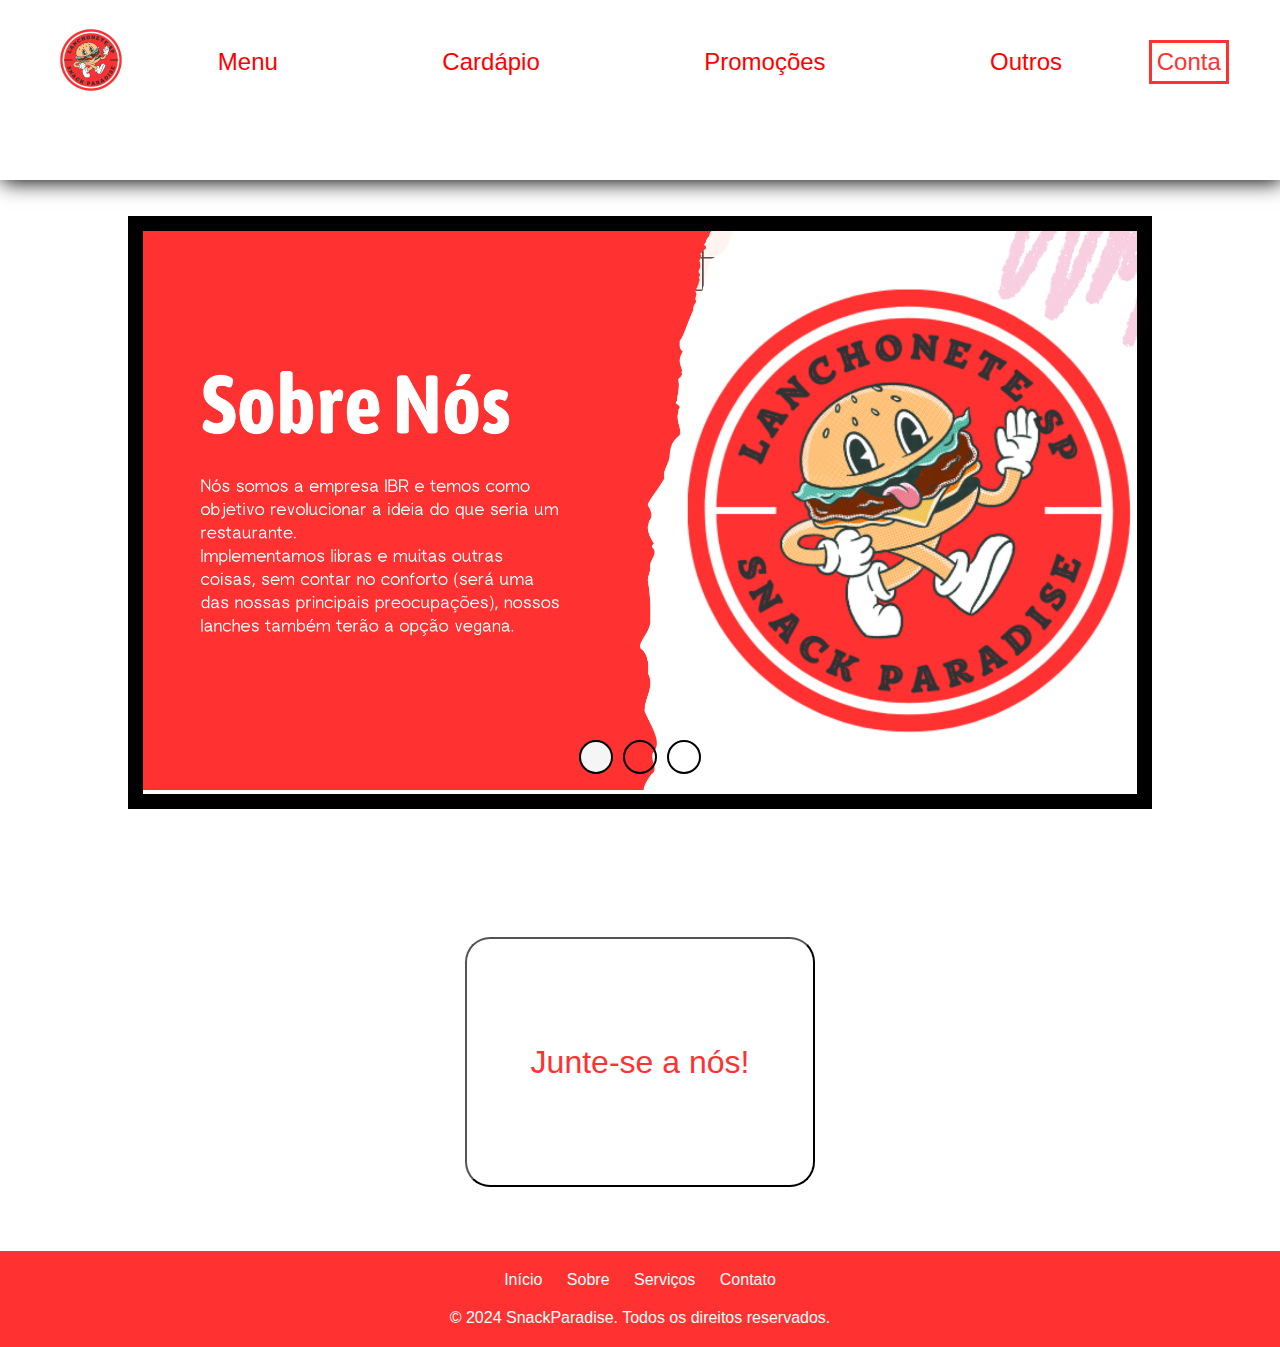
<file: Landing Page/index.html>
<!DOCTYPE html>
<html lang="pt-br">
<head>
    <meta charset="UTF-8">
    <meta name="viewport" content="width=device-width, initial-scale=1.0">
    <title>Snack Paradise</title>
    <link rel="stylesheet" href="style.css">
    <link rel="shortcut icon" href="../img's/Logo.png" type="image/x-icon">
</head>
<body>
    <header id="header">

        <div class="container">

            <div class="flex">

                <a href="../Quem somos/index.html">
                    <img src="../img's/Logo.png" class="logo">
                </a>

                <nav>
                    <ul>
                        <li class="list-menu1">
                            <a href="index.html">Menu</a>
                        </li>
                        <li class="list-menu1">
                            <a href="../Cardápio/index.html">Cardápio</a>
                        </li>
                        <li class="list-menu1">
                            <a href="#">Promoções</a>
                        </li>
                        <li class="list-menu1">
                            <a href="../Auxílio Preferencial/auxilio.html">Outros</a>
                        </li>
                    </ul>
                </nav>

                <div class="btn-conta">

                    <a href="../Tela de login/index.html"><button class="conta">Conta</button></a>

                </div><!--btn-conta-->

            </div><!--Flex-->

        </div><!--container-->

    </header><!--header-->

<main class="main">
    <br><br>
    <section class="slider">
        <div class="slider-content">

            <input type="radio" name="btn-radio" id="imagem1" checked>
            <input type="radio" name="btn-radio" id="imagem2">
            <input type="radio" name="btn-radio" id="imagem3">

            <div class="slide-box primeiro">
                <a href="../Quem somos/index.html"><img class="img-desktop" src="../img's/Slider-Menu/1.png" alt="slide 1"></a>
            </div>

            <div class="slide-box ">
                <a href="#"><img class="img-desktop" src="../img's/Slider-Menu/2.png" alt="slide 3"></a>
            </div>

            <div class="slide-box ">
                <a href="../Cardápio/index.html"><img class="img-desktop" src="../img's/Slider-Menu/3.png"   alt="slide 3"></a>
            </div>


            <div class="nav-auto">
                <div class="auto-btn1"></div>
                <div class="auto-btn2"></div>
                <div class="auto-btn3"></div>
            </div>

        </div>
    </section>
<div class="btn-entrada">
    <a href="../Tela de login/index.html"><button class="botao">Junte-se a nós!</button></a>
</main> <!--main-->



    <footer>
        <div class="footer-container">
            <div class="footer-links">
                <a href="index.html">Início</a>
                <a href="../Quem somos/index.html">Sobre</a>
                <a href="../Auxílio Preferencial/auxilio.html">Serviços</a>
                <a href="https://www.instagram.com/_snackparadise_/profilecard/?igsh=OHh2eWpsOXBuOWRp">Contato</a>
            </div>
            <div class="footer-bottom">
                <p>&copy; 2024 SnackParadise. Todos os direitos reservados.</p>
            </div>
        </div>
    </footer>

    <div vw class="enabled">
    <div vw-access-button class="active"></div>
    <div vw-plugin-wrapper>
      <div class="vw-plugin-top-wrapper"></div>
    </div>
  </div>
  <script src="https://vlibras.gov.br/app/vlibras-plugin.js"></script>
  <script>
    new window.VLibras.Widget('https://vlibras.gov.br/app');
  </script>

<script src="menu.js"></script>
</body>
</html>
</file>
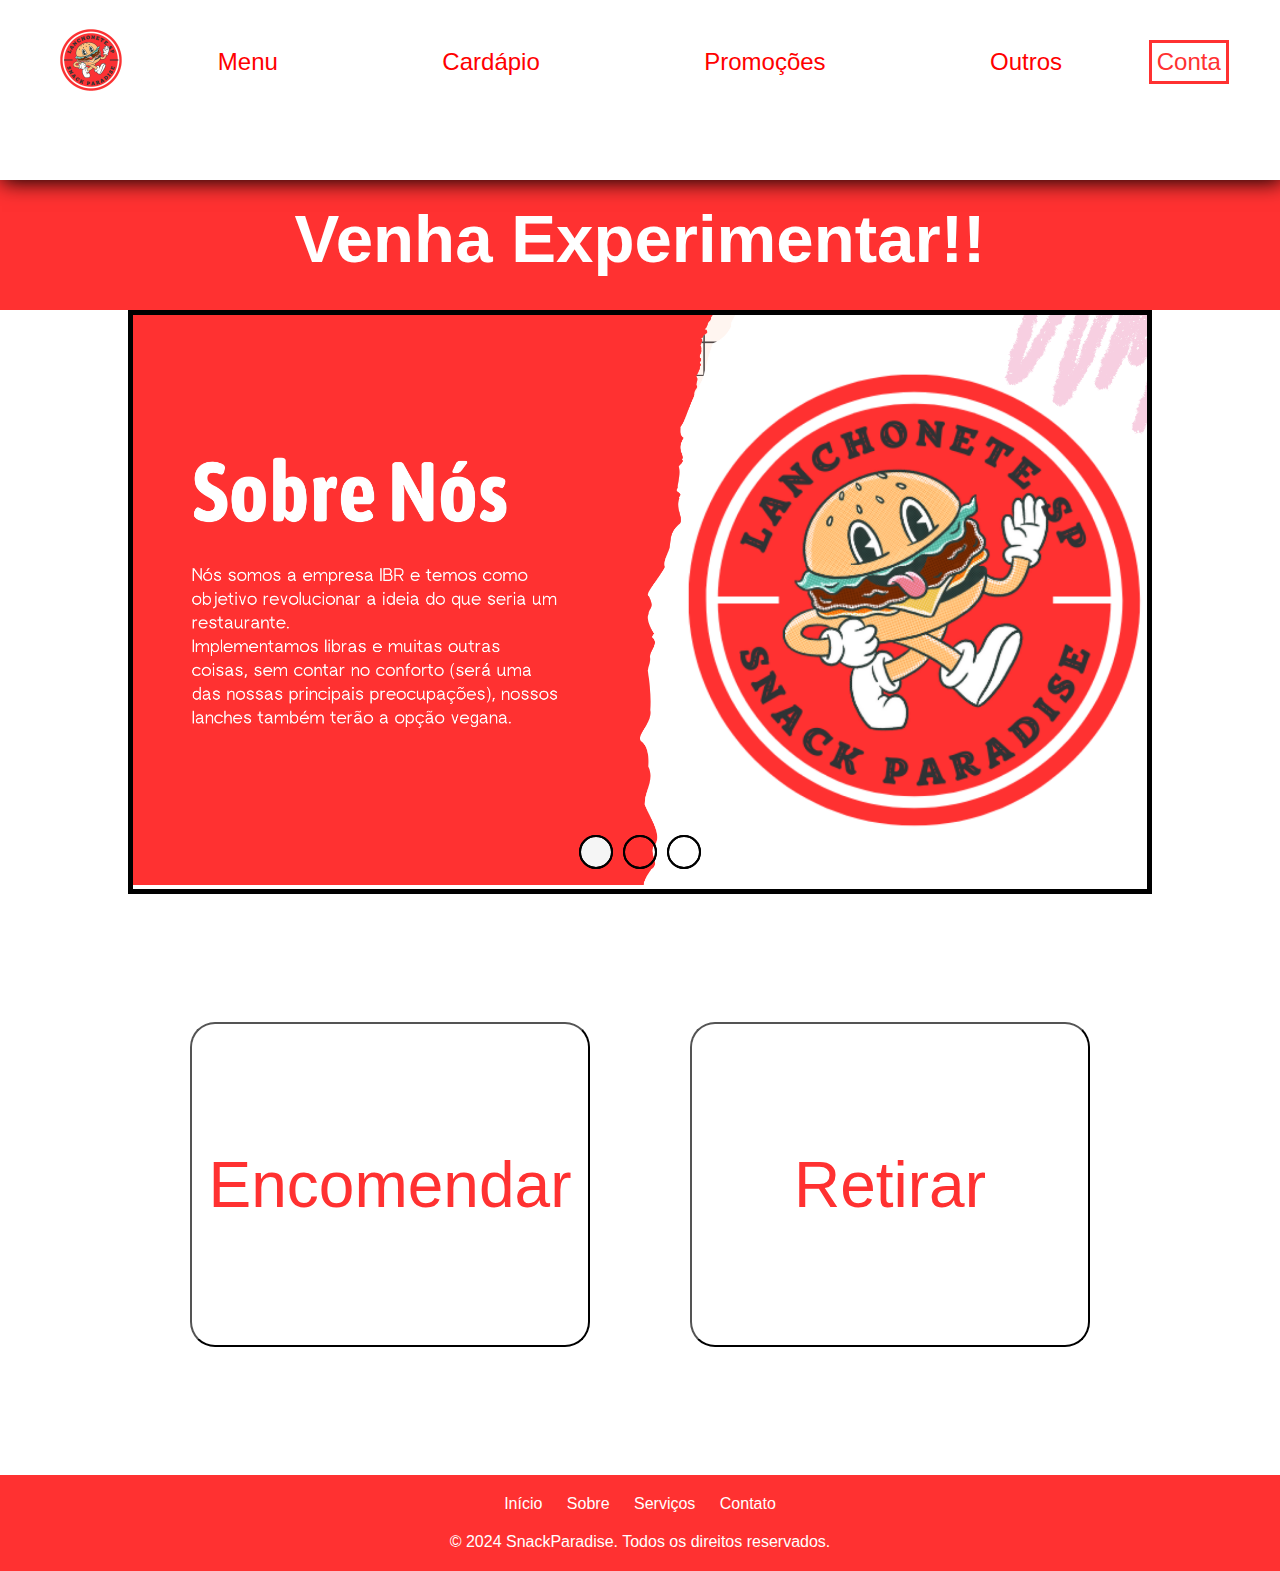
<file: Menu/index.html>
<!DOCTYPE html>
<html lang="pt-br">
<head>
    <meta charset="UTF-8">
    <meta name="viewport" content="width=device-width, initial-scale=1.0">
    <title>Snack Paradise</title>
    <link rel="stylesheet" href="style.css">
    <link rel="shortcut icon" href="../img's/Logo.png" type="image/x-icon">
</head>
<body>
    <header id="header">

        <div class="container">

            <div class="flex">

                <a href="../Quem somos/index.html">
                    <img src="../img's/Logo.png" class="logo">
                </a>

                <nav>
                    <ul>
                        <li class="list-menu1">
                            <a href="index.html">Menu</a>
                        </li>
                        <li class="list-menu1">
                            <a href="../Cardápio/index.html">Cardápio</a>
                        </li>
                        <li class="list-menu1">
                            <a href="#">Promoções</a>
                        </li>
                        <li class="list-menu1">
                            <a href="../Auxílio Preferencial/auxilio.html">Outros</a>
                        </li>
                    </ul>
                </nav>

                <div class="btn-conta">

                    <a href="../Tela de login/index.html"><button class="conta">Conta</button></a>

                </div><!--btn-conta-->

            </div><!--Flex-->

        </div><!--container-->

    </header><!--header-->

    <main class="main">
        <div class="main-part">
        <div class="fundo-txt">    
            <div class="texto-slider">
                <h1>Venha Experimentar!!</h1>
            </div>
        </div>
            <section class="slider">
            <div class="slider-content">
    
                <input type="radio" name="btn-radio" id="imagem1" checked>
                <input type="radio" name="btn-radio" id="imagem2">
                <input type="radio" name="btn-radio" id="imagem3">
    
                <div class="slide-box primeiro">
                    <a href="../Quem somos/index.html"><img class="img-desktop" src="../img's/Slider-Menu/1.png" alt="slide 1"></a>
                </div>
    
                <div class="slide-box ">
                    <a href="#"><img class="img-desktop" src="../img's/Slider-Menu/2.png" alt="slide 3"></a>
                </div>
    
                <div class="slide-box ">
                    <a href="../Cardápio/index.html"><img class="img-desktop" src="../img's/Slider-Menu/3.png"   alt="slide 3"></a>
                </div>
    
    
                <div class="nav-auto">
                    <div class="auto-btn1"></div>
                    <div class="auto-btn2"></div>
                    <div class="auto-btn3"></div>
                </div>
    
                <div class="nav-manual">
                    <label for="imagem1" class="manual-btn"></label>
                    <label for="imagem2" class="manual-btn"></label>
                    <label for="imagem3" class="manual-btn"></label>
                </div>
    
            </div>
        </section>
        </div>

    <div class="btn-opcoes">

            <a href="../Cardápio/index.html" target="_self"><button class="botão1">Encomendar</button></a>
            <a href="../Cardápio/index.html" target="_self"><button class="botão2">Retirar</button></a>

    </div><!--btn-opcoes-->
    
    </main><!--main-->

    <footer>
        <div class="footer-container">
            <div class="footer-links">
                <a href="index.html">Início</a>
                <a href="../Quem somos/index.html">Sobre</a>
                <a href="../Auxílio Preferencial/auxilio.html">Serviços</a>
                <a href="https://www.instagram.com/_snackparadise_/profilecard/?igsh=OHh2eWpsOXBuOWRp">Contato</a>
            </div>
            <div class="footer-bottom">
                <p>&copy; 2024 SnackParadise. Todos os direitos reservados.</p>
            </div>
        </div>
    </footer>
    <div vw class="enabled">
    <div vw-access-button class="active"></div>
    <div vw-plugin-wrapper>
      <div class="vw-plugin-top-wrapper"></div>
    </div>
  </div>
  <script src="https://vlibras.gov.br/app/vlibras-plugin.js"></script>
  <script>
    new window.VLibras.Widget('https://vlibras.gov.br/app');
  </script>
    <script src="menu.js"></script>
</body>
</html>
</file>
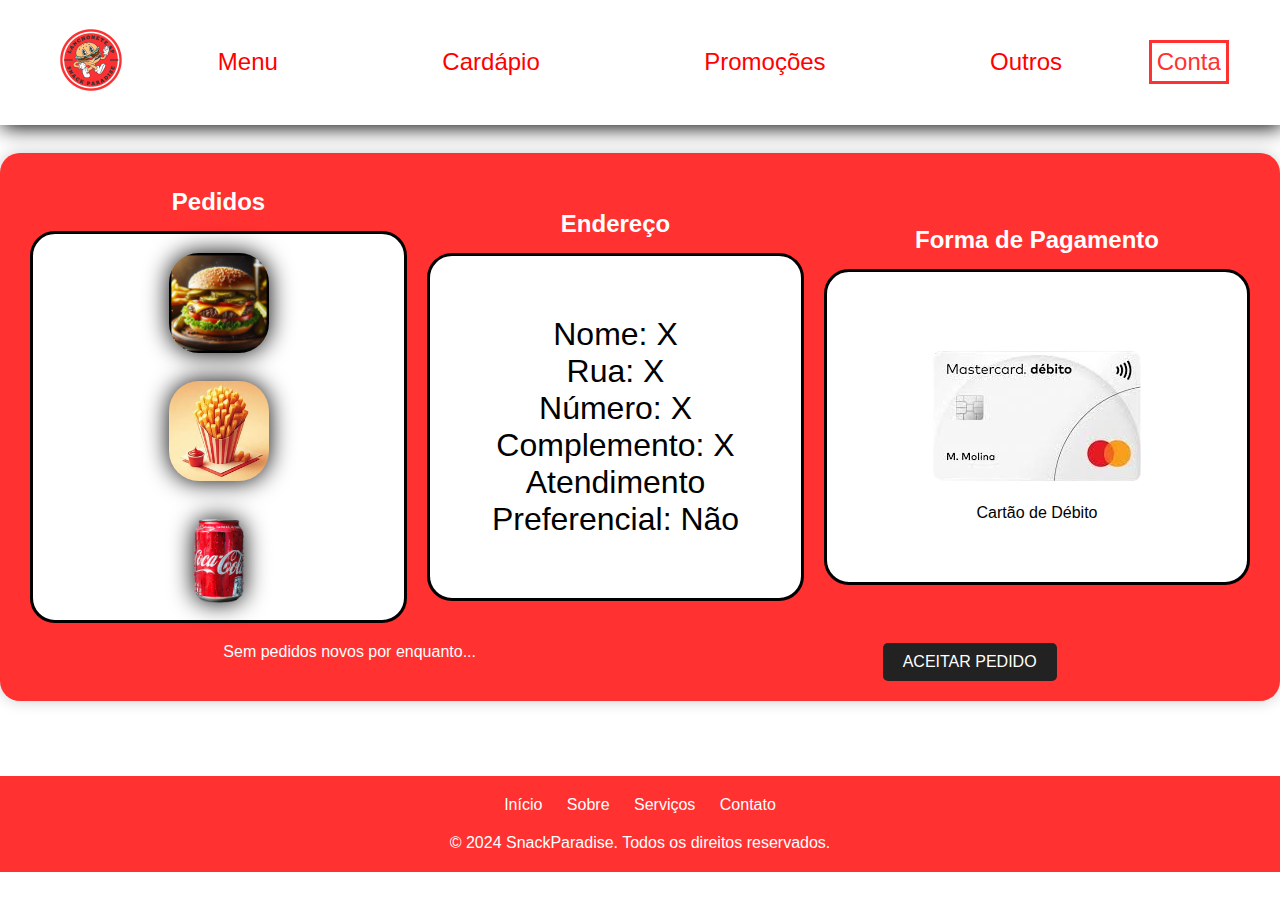
<file: motoboyvision/index.html>
<!DOCTYPE html>
<html lang="pt-br">
<head>
    <meta charset="UTF-8">
    <meta name="viewport" content="width=device-width, initial-scale=1.0">
    <link rel="stylesheet" href="style.css">
    <link rel="shortcut icon" href="../img's/Logo.png" type="image/x-icon">
    <title>Area-Restrita</title>
</head>
<body>
    <header id="header">

        <div class="container">

            <div class="flex">

                <a href="../Quem somos/index.html">
                    <img src="../img's/Logo.png" class="logo">
                </a>

                <nav>
                    <ul>
                        <li class="list-menu1">
                            <a href="../Menu/index.html">Menu</a>
                        </li>
                        <li class="list-menu1">
                            <a href="../Cardápio/index.html">Cardápio</a>
                        </li>
                        <li class="list-menu1">
                            <a href="#">Promoções</a>
                        </li>
                        <li class="list-menu1">
                            <a href="../Auxílio Preferencial/auxilio.html">Outros</a>
                        </li>
                    </ul>
                </nav>

                <div class="btn-conta">

                    <a href="../Tela de login/index.html"><button class="conta">Conta</button></a>

                </div><!--btn-conta-->

            </div><!--Flex-->

        </div><!--container-->

    </header><!--header-->
    <main>
        <div class="tabela">
            <div class="tabela-container1">
                <div class="coluna1">
                    <h2>Pedidos</h2>
                    <div class="pedido tabela-card1">
                        <img src="../img's/Encomendar e Retirar (Tradicional)/Hamburguer 1 1.png" class="img1" alt="Hamburguer">
                        <img src="../img's/Acompanhamentos/Batata G.jpeg" class="img1" alt="Batata">
                        <img src="../img's/Bebidas/file (12).png" class="img1" alt="Batata">
                    </div>
                </div>
                <div class="coluna2">
                    <h2>Endereço</h2>
                    <div class="tabela-card2">
                        <p>Nome: X<br>
                        Rua: X<br>
                        Número: X<br>
                        Complemento: X<br>
                        Atendimento Preferencial: Não</p>
                    </div>
                </div>
                <div class="coluna3">
                    <h2>Forma de Pagamento</h2>
                    <div class="tabela-card3">
                    <img src="cartão-removebg-preview.png"><br>
                    <p>Cartão de Débito</p>
                </div>
                </div>
            </div>
            <div class="tabela-container2">
                <p>Sem pedidos novos por enquanto...</p>
                <button class="btn">ACEITAR PEDIDO</button>
            </div>
        </div>
    </main> <!--main cabouses-->
    <br>
    <footer>
        <div class="footer-container">
            <div class="footer-links">
                <a href="../../Menu/index.html">Início</a>
                <a href="../Quem somos/index.html">Sobre</a>
                <a href="../Auxílio Preferencial/auxilio.html">Serviços</a>
                <a href="https://www.instagram.com/_snackparadise_/profilecard/?igsh=OHh2eWpsOXBuOWRp">Contato</a>
            </div>
            <div class="footer-bottom">
                <p>&copy; 2024 SnackParadise. Todos os direitos reservados.</p>
            </div>
        </div>
    </footer>
 <div vw class="enabled">
    <div vw-access-button class="active"></div>
    <div vw-plugin-wrapper>
      <div class="vw-plugin-top-wrapper"></div>
    </div>
  </div>
  <script src="https://vlibras.gov.br/app/vlibras-plugin.js"></script>
  <script>
    new window.VLibras.Widget('https://vlibras.gov.br/app');
  </script>   
<script src="menu.js"></script>
</body>
</html>
</file>
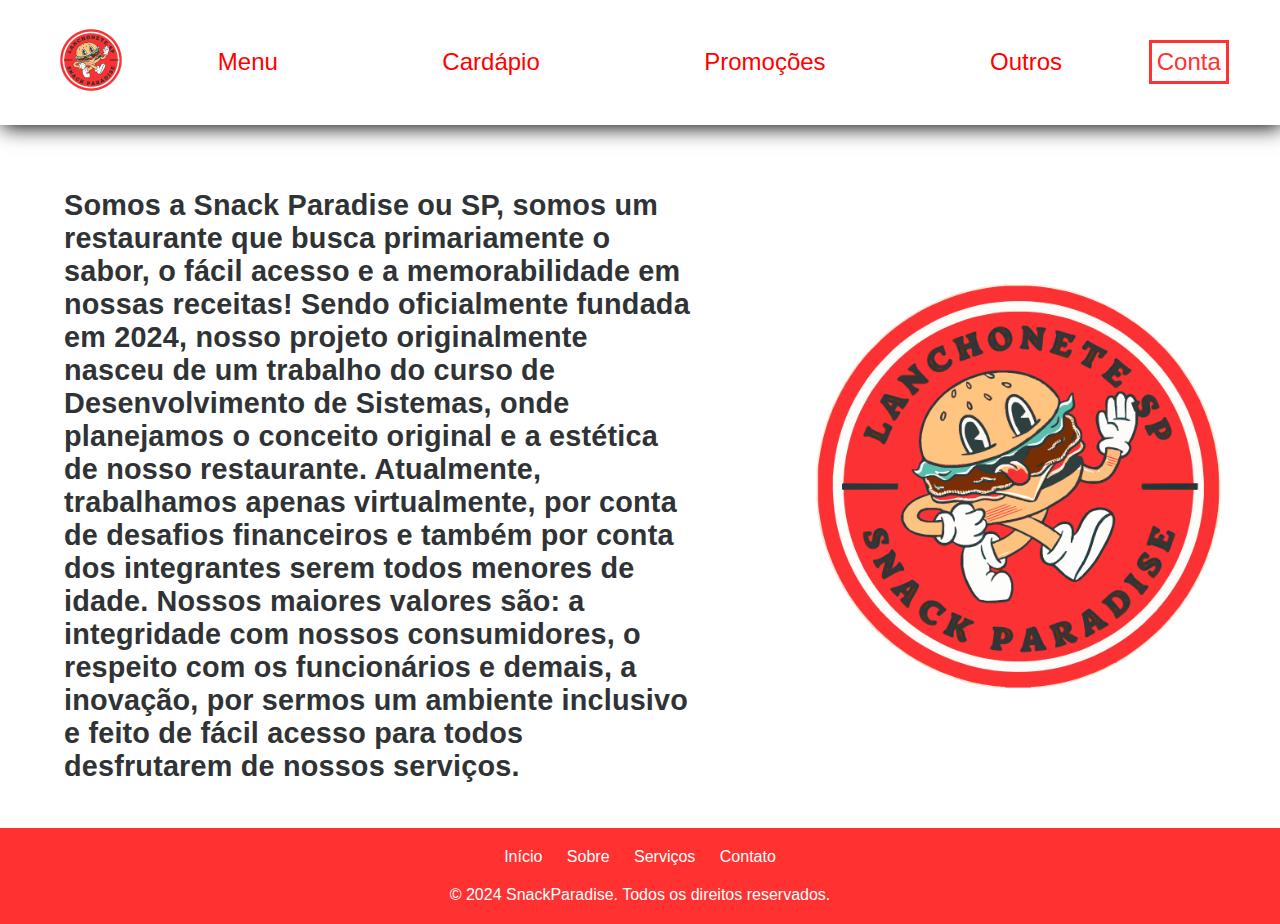
<file: Quem somos/index.html>
<!DOCTYPE html>
<html lang="pt-br">
<head>
    <meta charset="UTF-8">
    <meta name="viewport" content="width=device-width, initial-scale=1">
    <link rel="stylesheet" href="style.css">
    <link rel="shortcut icon" href="../img's/Logo.png" type="image/x-icon">
    <title>Sobre nós</title>
</head>
<body>
    <header id="header">

        <div class="container">

            <div class="flex">

                <a href="index.html">
                    <img src="../img's/Logo.png" class="logo">
                </a>

                <nav>
                    <ul>
                        <li class="list-menu1">
                            <a href="../Menu/index.html">Menu</a>
                        </li>
                        <li class="list-menu1">
                            <a href="../Cardápio/index.html">Cardápio</a>
                        </li>
                        <li class="list-menu1">
                            <a href="#">Promoções</a>
                        </li>
                        <li class="list-menu1">
                            <a href="../Auxílio Preferencial/auxilio.html">Outros</a>
                        </li>
                    </ul>
                </nav>

                <div class="btn-conta">

                    <a href="../Tela de login/index.html"><button class="conta">Conta</button></a>

                </div><!--btn-conta-->

            </div><!--Flex-->

        </div><!--container-->

    </header><!--header-->
    <main>
    <P class="text">Somos a Snack Paradise ou SP, somos um restaurante que busca primariamente o sabor, o fácil acesso e a memorabilidade
        em nossas receitas! Sendo oficialmente fundada em 2024, nosso projeto originalmente nasceu de um trabalho do curso de Desenvolvimento
        de Sistemas, onde planejamos o conceito original e a estética de nosso restaurante.
        Atualmente, trabalhamos apenas virtualmente, por conta de desafios financeiros e também por conta dos integrantes serem todos menores de idade.
        Nossos maiores valores são: a integridade com nossos consumidores, o respeito com os funcionários e demais, a inovação, por sermos um ambiente inclusivo e feito de fácil acesso para todos desfrutarem de nossos serviços.</P>
    <img class="logo2" alt="SnackParadiseLogo" src="../img's/Logo.png" />         
    </main>
    <footer>
        <div class="footer-container">
            <div class="footer-links">
                <a href="../Menu/index.html">Início</a>
                <a href="index.html">Sobre</a>
                <a href="../Auxílio Preferencial/auxilio.html">Serviços</a>
                <a href="https://www.instagram.com/_snackparadise_/profilecard/?igsh=OHh2eWpsOXBuOWRp">Contato</a>
            </div>
            <div class="footer-bottom">
                <p>&copy; 2024 SnackParadise. Todos os direitos reservados.</p>
            </div>
        </div>
    </footer>


    <div vw class="enabled">
    <div vw-access-button class="active"></div>
    <div vw-plugin-wrapper>
      <div class="vw-plugin-top-wrapper"></div>
    </div>
  </div>
  <script src="https://vlibras.gov.br/app/vlibras-plugin.js"></script>
  <script>
    new window.VLibras.Widget('https://vlibras.gov.br/app');
  </script>
    <script src="menu.js"></script> 
</body>
</html>
</file>
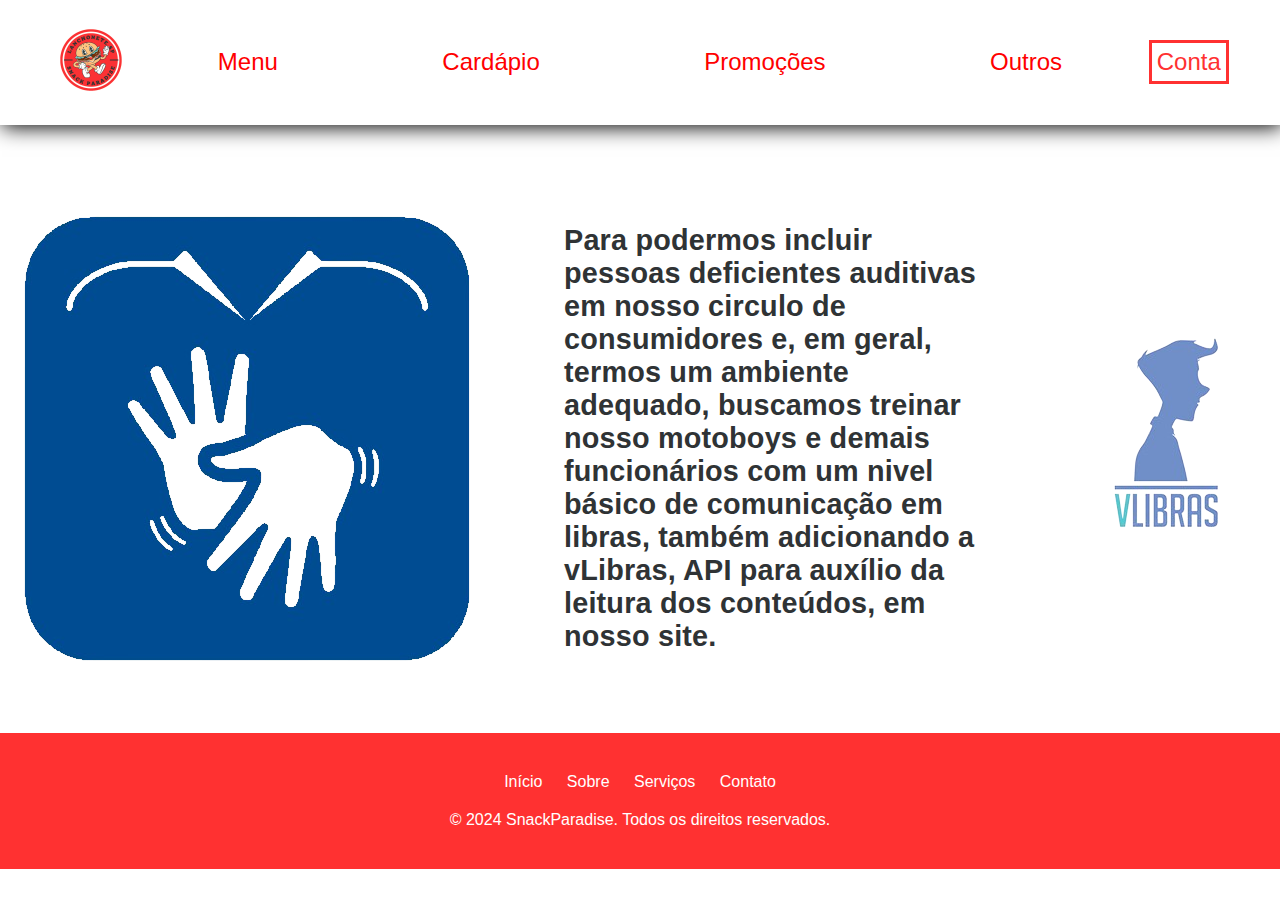
<file: Auxílio Preferencial/auxilio.html>
<!DOCTYPE html>
<html lang="pt-br">
<head>
    <meta charset="UTF-8">
    <meta name="viewport" content="width=device-width, initial-scale=1">
    <link rel="stylesheet" href="style.css">
    <link rel="shortcut icon" href="../img's/Logo.png" type="image/x-icon">
    <title>Auxílio Preferencial</title>
</head>
<body>
    <header id="header">

        <div class="container">

            <div class="flex">

                <a href="../Quem somos/index.html">
                    <img src="../img's/Logo.png" class="logo">
                </a>

                <nav>
                    <ul>
                        <li class="list-menu1">
                            <a href="../Menu/index.html">Menu</a>
                        </li>
                        <li class="list-menu1">
                            <a href="../Cardápio/index.html">Cardápio</a>
                        </li>
                        <li class="list-menu1">
                            <a href="#">Promoções</a>
                        </li>
                        <li class="list-menu1">
                            <a href="auxilio.html">Outros</a>
                        </li>
                    </ul>
                </nav>

                <div class="btn-conta">

                    <a href="../Tela de login/index.html"><button class="conta">Conta</button></a>

                </div><!--btn-conta-->

            </div><!--Flex-->

        </div><!--container-->

    </header><!--header-->
    <main>
    <img className="lib-removebg-preview" alt="Lib removebg preview" src="lib-removebg-preview-1.png" />
    <P class="text">Para podermos incluir pessoas deficientes auditivas em nosso circulo de consumidores e, em geral, termos um ambiente adequado, buscamos treinar nosso motoboys e demais funcionários com um nivel básico de comunicação em libras, também adicionando a vLibras, API para auxílio da leitura dos conteúdos, em nosso site.</P>
    <img className="vlibras-removebg" alt="Vlibras removebg" src="vlibras-removebg-preview-1.png" />         
    </main>
    <footer>
        <div class="footer-container">
            <div class="footer-links">
                <a href="../Menu/index.html">Início</a>
                <a href="../Quem somos/index.html">Sobre</a>
                <a href="auxilio.html">Serviços</a>
                <a href="https://www.instagram.com/_snackparadise_/profilecard/?igsh=OHh2eWpsOXBuOWRp">Contato</a>
            </div>
            <div class="footer-bottom">
                <p>&copy; 2024 SnackParadise. Todos os direitos reservados.</p>
            </div>
        </div>
    </footer>

    <div vw class="enabled">
    <div vw-access-button class="active"></div>
    <div vw-plugin-wrapper>
      <div class="vw-plugin-top-wrapper"></div>
    </div>
  </div>
  <script src="https://vlibras.gov.br/app/vlibras-plugin.js"></script>
  <script>
    new window.VLibras.Widget('https://vlibras.gov.br/app');
  </script>
    
    <script src="menu.js"></script>

   
</body>
</html>
</file>
<file: Landing Page/style.css>
@import url('https://fonts.cdnfonts.com/css/biko');

*{
    margin: 0;
    padding: 0;
    box-sizing: border-box;
    font-family: "Biko", sans-serif;
}

a{
    text-decoration: none;
}

body{
    background-color: #fff;
    transition: 0.5s ease-in-out;
    overflow-x: hidden;
    opacity: 0;
}

body.loaded {
    opacity: 2;
}

.logo{
    width: 80px;
    height: 80px
}

.container{
    max-width: 1280px;
    max-height: 720px;
    margin: auto;
}

.flex{
    display: flex;
    align-items: center;
    justify-content: space-between;
}

header{
    width: 100%;
    padding: 20px 4%;
    position: relative;
    z-index: 1;
    height: 20vh;
    top: 0;
    left: 0;
    box-shadow: 2px 2px 20px #000;
    transition: 500ms;
}

header.scroll{
    background-color: #FF3131;
    position: fixed;
}

header.scroll a{
    color: #fff;
}

header i{
    font-size: 30px;
    color: #fff;
}

header ul{
    list-style-type: none;
}

header ul li{
    display: inline-block;
    margin: 0 80px;
}

header ul li a{
    color: red;
    text-decoration: none;
    font-size: 1.5rem;
}

.list-menu1{
    transition: 500ms;
}

.list-menu1:hover{
    transform: scale(1.3);
    color: #FF3131;
}

.btn-conta button{
    background: none;
    border: none;
    cursor: pointer;
    color: #FF3131;
    border: solid #FF3131;
    padding: 5px;
    transition: 500ms;
    font-size: 1.5rem;
}   

.btn-conta button:hover{
    background-color: #FF3131;
    color: #fff;
    border: solid #fff;
    transform: scale(1.3);
}

.conta.scroll{
    color: #fff;
    border: solid #fff;
}   

.main-part{
    display: flex;
    flex-direction: column;
    align-items: center;
    justify-content: center;
}

.fundo-txt{
    background-color: #FF3131;
    width: 100%;
    height: 130px;
}

.texto-slider{
    text-align: center;
    font-size: 2.1rem;
    margin-top: 20px;
    color: #FFF;
}

section.slider {
    width: 80%;
    height: 80%;
    padding: 0;
    overflow: hidden;
    position: relative;
    background: #fff;
    margin-top: 10%;
    border: solid #000 15px;
    margin: auto;
}

.slider-content {
    width: 400%;
    height: 100%;
    display: flex;
}

.slider-content input {
    display: none;
}

.slide-box {
    width: 25%;
    height: 100%;
    position: relative;
    transition: 1s;
}

.slide-box img {
    width: 100%;
    height: 100%;
    object-fit: cover;
}

.nav-manual,
.nav-auto {
    position: absolute;
    width: 100%;
    bottom: 20px;
    display: flex;
    justify-content: center;
}

.nav-manual .manual-btn,
.nav-auto div {
    border: 2px solid #000;
    border-radius: 50%;
    padding: 15px;
    cursor: pointer;
    transition: 0.2s;
}

.nav-manual .manual-btn:not(:last-child),
.nav-auto div:not(:last-child) {
    margin-right: 10px;
}

.nav-manual .manual-btn:hover {
    background-color: #FF3131;
}

#imagem1:checked ~ .nav-auto .auto-btn1,
#imagem2:checked ~ .nav-auto .auto-btn2,
#imagem3:checked ~ .nav-auto .auto-btn3 {
    background-color: whitesmoke;
}

#imagem1:checked ~ .slide-box:first-of-type {
    margin-left: 0%;
}

#imagem2:checked ~ .slide-box:first-of-type {
    margin-left: -25%;
}

#imagem3:checked ~ .slide-box:first-of-type {
    margin-left: -50%;
}

.btn-conta a{
    color: #000;
    text-decoration: none;
    font-size: 20px;
    display: flex;
    line-height: 40px;
}

.btn-conta button{
    background: none;
    border: none;
    cursor: pointer;
    color: #FF3131;
    border: solid #FF3131;
    padding: 5px;
    transition: 500ms;
}   

.btn-conta button:hover{
    background-color: #FF3131;
    color: #fff;
    border: solid #fff;
    transform: scale(1.3);
}

.conta.scroll{
    color: #fff;
    border: solid #fff;
}   

.conta.scroll:hover{
    background-color: #fff;
    color: #FF3131;
    border: solid #fff;
}

.btn-entrada{
    justify-content: center;
    align-items: center;
    display: flex;
    gap: 100px;
    padding-top: 10%;
    padding-bottom: 5%;
}

.botao{
    cursor: pointer;
    height: 250px;
    width: 350px;
    transition: .3s;
    border-radius: 25px;
    background-color: #fff;
    color: #FF3131;
    font-size: 2rem;
    justify-content: center;
    align-items: center;    
}

.botao:hover{
    transform: scale(1.2);
    background-color: red;
    color: #FFF;
    border-radius: 10px;
    box-shadow: 2px 2px 50px red;
    font-weight: 400;
}

footer {
    background-color: #FF3131;
    color: #fff;
    padding: 20px;
    text-align: center;
}

.footer-container {
    max-width: 1200px;
    margin: 0 auto;
    display: flex;
    flex-direction: column;
    align-items: center;
}

.footer-container .footer-links {
    margin-bottom: 20px;
}

.footer-container .footer-links a {
    color: #fff;
    text-decoration: none;
    margin: 0 10px;
    font-size: 1rem;
}

.footer-container .footer-links a:hover {
    text-decoration: underline;
}

.footer-container .footer-bottom {
    font-size: 1rem;
}  

@media screen and (max-width: 768px){

    section.slider{
        width: 100%;
        height: 100%;
    }

    .botao {
        height: 25vh;
        width: 35vh; 
    }
    .flex{
        flex-direction: column;
    }
    .container{
        position: relative;
        display: flex;
        padding: 0;
        margin: 0;
        width: 100%;
    }

    footer{
        margin-top: 18%;
    }

    .footer-container {
        flex-direction: column;
    }
    
    .footer-container .footer-links {
        margin-bottom: 10px;
    }
    
    .footer-container .footer-links a {
        display: block;
        margin: 5px 0;
    }
    .logo{
        width: 50px;
        height: 50px;
    }
    header{
        padding-top: 0;
        font-size: 1.4rem;
    }

    header ul li{
        padding-left: 60px;
    }

    .btn-entrada{
        align-items: center;
        text-align: center;
        padding-top: 10%;
    }
    .botao{
       font-size: 1.4rem;
    }
}

@media screen and (max-width: 700px){
    header ul li a{
        font-size: 1.2rem;
    }
    .btn-conta button{
        font-size: 1rem;
        margin-top: 20%;
    }
}

@media (max-width: 612px) {
    .btn-opcoes{
        flex-direction: column;
        padding: 12% 0 12% 0;
    }
    header ul li{
        padding: 0;
    }
    .botao {
        width: 30vh;
        height: 20vh;
    }
    
}

@media (max-width: 508px) {
    header ul li a{
        font-size: 1rem;
    }
}
@media (max-width: 340px) {
    .botao{
        height: 150px;
        width: 185px;
    }
}
@media (max-width: 478px) {
    header{
        text-align: center;
        font-size: 0.7rem;
    }
}

@media (max-width: 526px) {
    header{
        font-size: 1rem;
    }
}
@media (max-width: 480px) {
    header{
        font-size: 0.7rem;
    }
}
</file>
<file: Menu/style.css>
@import url('https://fonts.cdnfonts.com/css/biko');

*{
    margin: 0;
    padding: 0;
    box-sizing: border-box;
    font-family: "Biko", sans-serif;
}

a{
    text-decoration: none;
}

body{
    background-color: #fff;
    transition: 0.5s ease-in-out;
    opacity: 0;
    overflow-x: hidden;
}

body.loaded {
    opacity: 2;
}

.logo{
    width: 80px;
    height: 80px;
}

.container{
    max-width: 1280px;
    max-height: 720px;
    margin: auto;
}

.flex{
    display: flex;
    align-items: center;
    justify-content: space-between;
}

header{
    width: 100%;
    padding: 20px 4%;
    position: relative;
    z-index: 1;
    height: 20vh;
    top: 0;
    left: 0;
    box-shadow: 2px 2px 20px #000;
    transition: 500ms;
}

header.scroll{
    background-color: #FF3131;
    position: fixed;
}

header.scroll a{
    color: #fff;
}

header i{
    font-size: 30px;
    color: #fff;
}

header ul{
    list-style-type: none;
}

header ul li{
    display: inline-block;
    margin: 0 80px;
}

header ul li a{
    color: red;
    text-decoration: none;
    font-size: 1.5rem;
}

.list-menu1{
    transition: 500ms;
}

.list-menu1:hover{
    transform: scale(1.3);
    color: #FF3131;
}

.btn-conta button{
    background: none;
    border: none;
    cursor: pointer;
    color: #FF3131;
    border: solid #FF3131;
    padding: 5px;
    transition: 500ms;
    font-size: 1.5rem;
}   

.btn-conta button:hover{
    background-color: #FF3131;
    color: #fff;
    border: solid #fff;
    transform: scale(1.3);
}

.conta.scroll{
    color: #fff;
    border: solid #fff;
}   

.main-part{
    display: flex;
    flex-direction: column;
    align-items: center;
    justify-content: center;
}

.fundo-txt{
    background-color: #FF3131;
    width: 100%;
    height: 130px;
}

.texto-slider{
    text-align: center;
    font-size: 2.1rem;
    margin-top: 20px;
    color: #FFF;
}

section.slider {
    width: 80%;
    height: 80%;
    padding: 0;
    overflow: hidden;
    position: relative;
    background: #fff;
    margin-top: 10%;
    border: solid #000 5px;
    margin: auto;
}

.slider-content {
    width: 400%;
    height: 100%;
    display: flex;
}

.slider-content input {
    display: none;
}

.slide-box {
    width: 25%;
    height: 100%;
    position: relative;
    transition: 1s;
}

.slide-box img {
    width: 100%;
    height: 100%;
    object-fit: cover;
}

.nav-manual,
.nav-auto {
    position: absolute;
    width: 100%;
    bottom: 20px;
    display: flex;
    justify-content: center;
}

.nav-manual .manual-btn,
.nav-auto div {
    border: 2px solid #000;
    border-radius: 50%;
    padding: 15px;
    cursor: pointer;
    transition: 0.2s;
}

.nav-manual .manual-btn:not(:last-child),
.nav-auto div:not(:last-child) {
    margin-right: 10px;
}

.nav-manual .manual-btn:hover {
    background-color: #FF3131;
}

#imagem1:checked ~ .nav-auto .auto-btn1,
#imagem2:checked ~ .nav-auto .auto-btn2,
#imagem3:checked ~ .nav-auto .auto-btn3 {
    background-color: whitesmoke;
}

#imagem1:checked ~ .slide-box:first-of-type {
    margin-left: 0%;
}

#imagem2:checked ~ .slide-box:first-of-type {
    margin-left: -25%;
}

#imagem3:checked ~ .slide-box:first-of-type {
    margin-left: -50%;
}

.btn-conta a{
    color: #000;
    text-decoration: none;
    font-size: 20px;
    display: flex;
    line-height: 40px;
}

.btn-conta button{
    background: none;
    border: none;
    cursor: pointer;
    color: #FF3131;
    border: solid #FF3131;
    padding: 5px;
    transition: 500ms;
}   

.btn-conta button:hover{
    background-color: #FF3131;
    color: #fff;
    border: solid #fff;
    transform: scale(1.3);
}

.conta.scroll{
    color: #fff;
    border: solid #fff;
}   

.conta.scroll:hover{
    background-color: #fff;
    color: #FF3131;
    border: solid #fff;
}

.btn-opcoes{
    justify-content: center;
    align-items: center;
    display: flex;
    gap: 100px;
    padding-top: 10%;
}

.botão1, .botão2 {
    cursor: pointer;
    height: 325px;
    width: 400px;
    transition: .3s;
    border-radius: 25px;
    display: flex;
    background-color: #fff;
    color: #FF3131;
    font-size: 4rem;
    justify-content: center;
    align-items: center;    
}

.botão1:hover, .botão2:hover {
    transform: scale(1.2);
    background-color: red;
    color: #FFF;
    border-radius: 10px;
    box-shadow: 2px 2px 50px red;
    font-weight: 400;
}

footer {
    background-color: #FF3131;
    color: #fff;
    padding: 20px;
    text-align: center;
    margin-top: 10%;
}

.footer-container {
    max-width: 1200px;
    margin: 0 auto;
    display: flex;
    flex-direction: column;
    align-items: center;
}

.footer-container .footer-links {
    margin-bottom: 20px;
}

.footer-container .footer-links a {
    color: #fff;
    text-decoration: none;
    margin: 0 10px;
    font-size: 1rem;
}

.footer-container .footer-links a:hover {
    text-decoration: underline;
}

.footer-container .footer-bottom {
    font-size: 1rem;
}

@media screen and (max-width: 850px){

    .botão1, .botão2 {
        height: 200px;
        width: 250px;
        font-size: 2rem;
    }
}

@media screen and (max-width: 768px){

    section.slider{
        height: 100%;
        width: 100%;
    }

    .flex{
        flex-direction: column;
    }
    .container{
        position: relative;
        display: flex;
        padding: 0;
        margin: 0;
        width: 100%;
    }

    footer{
        margin-top: 18%;
    }

    .footer-container {
        flex-direction: column;
    }
    
    .footer-container .footer-links {
        margin-bottom: 10px;
    }
    
    .footer-container .footer-links a {
        display: block;
        margin: 5px 0;
    }
    .logo{
        width: 50px;
        height: 50px;
    }
    header{
        padding-top: 0;
        font-size: 1.4rem;
    }

    header ul li{
        padding-left: 60px;
    }

    .btn-opcoes{
        align-items: center;
        text-align: center;
        padding-top: 10%;
        display: flex;
        flex-direction: column;
    }

}


@media screen and (max-width: 700px){
    header ul li a{
        font-size: 1.2rem;
    }
    .btn-conta button{
        font-size: 1rem;
        margin-top: 20%;
    }
}

@media screen and (max-width: 669px){
    .texto-slider{
        font-size: 1.6rem;
    }
}

@media screen and (max-width: 666px){
    header ul li a{
        font-size: 1.2rem;
    }
    header ul li{
        padding: 0;
    }
    .btn-conta button{
        font-size: 0.7rem;
    }
}

@media (max-width: 612px) {
    header ul li{
        padding: 0;
    }
}

@media (max-width: 508px) {
    header ul li a{
        font-size: 1rem;
    }
    .texto-slider{
        font-size: 1.2rem;
    }
}

@media (max-width: 340px) {
    .botão1{
        height: 150px;
        width: 185px;
    }
    .botão2{
        height: 150px;
        width: 185px;
    }
}

@media (max-width: 508px) {
    header ul li a{
        font-size: 1rem;
    }
}

@media (max-width: 478px) {
    header{
        text-align: center;
        font-size: 0.7rem;
    }
}

@media (max-width: 526px) {
    header{
        font-size: 1rem;
    }
}
@media (max-width: 480px) {
    header{
        font-size: 0.7rem;
    }
}
</file>
<file: motoboyvision/style.css>
@import url('https://fonts.cdnfonts.com/css/biko');

*{
    margin: 0;
    padding: 0;
    box-sizing: border-box;
    font-family: "Biko", sans-serif;
}

html{
    height: 100%;
}

a{
    text-decoration: none;
}

body {
    height: 100%;
    display: flex;
    flex-direction: column;
    justify-content: space-between;
    overflow-x: hidden;
    opacity: 0;
    transition: 0.5s ease-in-out;
    background-color: #fff;
}

body.loaded {
    opacity: 2;
}

.tabela{
    background-color: #FF3131;
    border-radius: 20px;
    width: fit-content;
    display: flex;
    align-items: center;
    justify-content: center;
    padding: 15px;
    margin: 0 auto;
}

.tabela-card1, .tabela-card2, .tabela-card3 {
    background-color: white;
    border: 3px solid #000;
    border-radius: 25px;
}

.tabela-card2, .tabela-card3{
    padding: 60px;
}

.tabela-card2{
    font-size: 2rem;
}

.img1{
margin: 5%;
border-radius: 30px;
width: 150px;
filter: drop-shadow(0 0 0.75rem black);
}

.tabela {
    display: flex;
    flex-direction: column;
    background-color: #FF3131;
    border-radius: 20px;
    width: 100%;
    padding: 20px;
    box-shadow: 0px 0px 15px rgba(0, 0, 0, 0.2);
}

.tabela-container1 {
    display: flex;
    justify-content: space-around;
    align-items: center;
    width: 100%;
    height: 100%;
}

.tabela-container2 {
    display: flex;
    justify-content: space-around;
    align-items: center;
    width: 100%;
    height: 100%;
}

.tabela-container2 p{
    color: #fff;
}

.coluna1 {
    display: flex;
    flex-direction: column;
    justify-content: space-between;
    text-align: center;
    flex: 1;
    margin: 0 10px;
    height: 100%;
}

.coluna2 {
    display: flex;
    flex-direction: column;
    justify-content: space-between;
    text-align: center;
    flex: 1;
    margin: 0 10px;
    height: 100%;
}

.coluna3 {
    display: flex;
    flex-direction: column;
    justify-content: space-between;
    text-align: center;
    flex: 1;
    margin: 0 10px;
    height: 100%;
    color: #000;
}

.coluna .tabela-card {
    padding: 20px;
}

h2 {
    color: white;
    border-radius: 10px;
    padding: 15px;
}

.pedido {
    display: flex;
    flex-direction: column;
    align-items: center;
}

.img1 {
    width: 100px;
    margin-bottom: 10px;
}

.img2 {
    width: 50px;
}

.btn {
    margin-top: 20px;
    padding: 10px 20px;
    font-size: 16px;
    color: white;
    background-color: #222;
    border: none;
    border-radius: 5px;
    cursor: pointer;
}

.btn:hover {
    background-color: #555;
}

.logo{
    width: 80px;
    height: 80px
}

.container{
    max-width: 1280px;
    max-height: 720px;
    margin: auto;
}

.flex{
    display: flex;
    align-items: center;
    justify-content: space-between;
}

header{
    width: 100%;
    padding: 20px 4%;
    position: relative;
    z-index: 1;
    height: 125px;
    top: 0;
    left: 0;
    box-shadow: 2px 2px 20px #000;
    transition: 500ms;
}

header.scroll{
    background-color: #FF3131;
    position: fixed;
}

header.scroll a{
    color: #fff;
}

header i{
    font-size: 30px;
    color: #fff;
}

header ul{
    list-style-type: none;
}

header ul li{
    display: inline-block;
    margin: 0 80px;
}

header ul li a{
    color: red;
    text-decoration: none;
    font-size: 1.5rem;
}

.list-menu1{
    transition: 500ms;
}

.list-menu1:hover{
    transform: scale(1.3);
    color: #FF3131;
}

.btn-conta button{
    background: none;
    border: none;
    cursor: pointer;
    color: #FF3131;
    border: solid #FF3131;
    padding: 5px;
    transition: 500ms;
    font-size: 1.5rem;
}   

.btn-conta button:hover{
    background-color: #FF3131;
    color: #fff;
    border: solid #fff;
    transform: scale(1.3);
}

.conta.scroll{
    color: #fff;
    border: solid #fff;
}   

.btn-conta a{
    color: #000;
    text-decoration: none;
    font-size: 20px;
    display: flex;
    line-height: 40px;
}

.btn-conta button{
    background: none;
    border: none;
    cursor: pointer;
    color: #FF3131;
    border: solid #FF3131;
    padding: 5px;
    transition: 500ms;
}   

.btn-conta button:hover{
    background-color: #FF3131;
    color: #fff;
    border: solid #fff;
    transform: scale(1.3);
}

.conta.scroll{
    color: #fff;
    border: solid #fff;
}   

.conta.scroll:hover{
    background-color: #fff;
    color: #FF3131;
    border: solid #fff;
}

footer {
    background-color: #FF3131;
    color: #fff;
    padding: 20px;
    text-align: center;
}

.footer-container {
    max-width: 1200px;
    margin: 0 auto;
    display: flex;
    flex-direction: column;
    align-items: center;
}

.footer-container .footer-links {
    margin-bottom: 20px;
}

.footer-container .footer-links a {
    color: #fff;
    text-decoration: none;
    margin: 0 10px;
    font-size: 1rem;
}

.footer-container .footer-links a:hover {
    text-decoration: underline;
}

.footer-container .footer-bottom {
    font-size: 1rem;
    color: #fff;
}

@media screen and (max-width: 768px){
    .tabela-container1, .tabela-container2{
        flex-direction: column;
    }

    .coluna1, .coluna2, .coluna3{
        width: 100%;
        margin-top: 20px;
}

    .tabela-card2, .tabela-card3{
        padding: 30px;
    }

    .coluna3{
        margin-bottom: 40px;
    }
}

@media screen and (max-width: 700px){
    header ul li a{
        font-size: 1.2rem;
    }
    .btn-conta button{
        font-size: 1rem;
    }
}

@media screen and (max-width: 669px){
    .texto-slider{
        font-size: 1.6rem;
    }
}

@media screen and (max-width: 666px){
    header ul li a{
        font-size: 1.2rem;
    }
    header ul li{
        padding: 0;
    }
    .btn-conta button{
        font-size: 0.7rem;
    }
}

@media (max-width: 508px) {
    header ul li a{
        font-size: 1rem;
    }
    .texto-slider{
        font-size: 1.2rem;
    }
}

@media (max-width: 340px) {
    .botão1{
        height: 150px;
        width: 185px;
    }
    .botão2{
        height: 150px;
        width: 185px;
    }
}
@media (max-width: 478px) {
    header{
        text-align: center;
        font-size: 0.7rem;
    }
}
@media (max-width: 526px) {
    header{
        font-size: 1rem;
    }
}
@media (max-width: 480px) {
    header{
        font-size: 0.7rem;
    }
}
</file>
<file: Quem somos/style.css>
@import url('https://fonts.cdnfonts.com/css/biko');

*{
    margin: 0;
    padding: 0;
    box-sizing: border-box;
    font-family: "Biko", sans-serif;
}

a{
    text-decoration: none;
}
body{
    height: 100%;
    background-color: #fff;
    transition: 0.5s ease-in-out;
    opacity: 0;
}

body.loaded {
    opacity: 2;
}

.logo{
    width: 80px;
    height: 80px
}

.container{
    max-width: 1280px;
    max-height: 720px;
    margin: auto;
}

.flex{
    display: flex;
    align-items: center;
    justify-content: space-between;
}

header{
    width: 100%;
    padding: 20px 4%;
    position: relative;
    z-index: 1;
    height: 125px;
    top: 0;
    left: 0;
    box-shadow: 2px 2px 20px #000;
    transition: 500ms;
}

header.scroll{
    background-color: #FF3131;
    position: fixed;
}

header.scroll a{
    color: #fff;
}

header i{
    font-size: 30px;
    color: #fff;
}

header ul{
    list-style-type: none;
}

header ul li{
    display: inline-block;
    margin: 0 80px;
}

header ul li a{
    color: red;
    text-decoration: none;
    font-size: 1.5rem;
}

.list-menu1{
    transition: 500ms;
}

.list-menu1:hover{
    transform: scale(1.3);
    color: #FF3131;
}

.btn-conta button{
    background: none;
    border: none;
    cursor: pointer;
    color: #FF3131;
    border: solid #FF3131;
    padding: 5px;
    transition: 500ms;
    font-size: 1.5rem;
}   

.btn-conta button:hover{
    background-color: #FF3131;
    color: #fff;
    border: solid #fff;
    transform: scale(1.3);
}

.conta.scroll{
    color: #fff;
    border: solid #fff;
}   

main{
    align-items: center;
    justify-content: space-between;
    display: flex;
    margin-top: 5%;
    margin-bottom: 3.5%;
}

.text{
    color: #2f3335;
      font-size: 1.8rem;
      font-weight: 700;
      letter-spacing: 0.05mm;
      padding-left: 5%;
      padding-right: 5%;
  }
  
  .logo2{
      width: 523px;
      height: 523px;
  }

footer {
    background-color: #FF3131;
    color: #fff;
    padding: 20px;
    text-align: center;
}

.footer-container {
    max-width: 1200px;
    margin: 0 auto;
    display: flex;
    flex-direction: column;
    align-items: center;
}

.footer-container .footer-links {
    margin-bottom: 20px;
}

.footer-container .footer-links a {
    color: #fff;
    text-decoration: none;
    margin: 0 10px;
    font-size: 1rem;
}

.footer-container .footer-links a:hover {
    text-decoration: underline;
}

.footer-container .footer-bottom {
    font-size: 1rem;
}

@media screen and (max-width: 768px) {
    main{
        flex-direction: column;
    }
}

@media screen and (max-width: 700px){
    header ul li a{
        font-size: 1.2rem;
    }
    .btn-conta button{
        font-size: 1rem;
    }
}

@media screen and (max-width: 666px){
    header ul li a{
        font-size: 1.2rem;
    }
    header ul li{
        padding: 0;
    }
    .btn-conta button{
        font-size: 0.7rem;
    }
}

@media (max-width: 508px) {
    header ul li a{
        font-size: 1rem;
    }
}
@media (max-width: 478px) {
    .text{
        font-size: 1.2rem;
    }
    .logo2{
        width: 300px;
        height: 300px;
    }
    header{
        text-align: center;
        font-size: 0.7rem;
    }
}
@media (max-width: 526px) {
    header{
        font-size: 1rem;
    }
}
@media (max-width: 480px) {
    header{
        font-size: 0.7rem;
    }
}
</file>
<file: Auxílio Preferencial/style.css>
@import url('https://fonts.cdnfonts.com/css/biko');

*{
    margin: 0;
    padding: 0;
    box-sizing: border-box;
    font-family: "Biko", sans-serif;
}

a{
    text-decoration: none;
}
body{
    height: 100%;
    background-color: #fff;
    transition: 0.5s ease-in-out;
    opacity: 0;
}

body.loaded {
    opacity: 2;
}

.logo{
    width: 80px;
    height: 80px
}

.container{
    max-width: 1280px;
    max-height: 720px;
    margin: auto;
}

.flex{
    display: flex;
    align-items: center;
    justify-content: space-between;
}

header{
    width: 100%;
    padding: 20px 4%;
    position: relative;
    z-index: 1;
    height: 125px;
    top: 0;
    left: 0;
    box-shadow: 2px 2px 20px #000;
    transition: 500ms;
}

header.scroll{
    background-color: #FF3131;
    position: fixed;
}

header.scroll a{
    color: #fff;
}

header i{
    font-size: 30px;
    color: #fff;
}

header ul{
    list-style-type: none;
}

header ul li{
    display: inline-block;
    margin: 0 80px;
}

header ul li a{
    color: red;
    text-decoration: none;
    font-size: 1.5rem;
}

.list-menu1{
    transition: 500ms;
}

.list-menu1:hover{
    transform: scale(1.3);
    color: #FF3131;
}

.btn-conta button{
    background: none;
    border: none;
    cursor: pointer;
    color: #FF3131;
    border: solid #FF3131;
    padding: 5px;
    transition: 500ms;
    font-size: 1.5rem;
}   

.btn-conta button:hover{
    background-color: #FF3131;
    color: #fff;
    border: solid #fff;
    transform: scale(1.3);
}

.conta.scroll{
    color: #fff;
    border: solid #fff;
}   

main{
    align-items: center;
    justify-content: space-between;
    display: flex;
    margin-top: 5%;
    margin-bottom: 3.5%;
}

footer {
    background-color: #FF3131;
    color: #fff;
    padding: 40px;
    text-align: center;
}

.footer-container {
    max-width: 1200px;
    margin: 0 auto;
    display: flex;
    flex-direction: column;
    align-items: center;
}

.footer-container .footer-links {
    margin-bottom: 20px;
}

.footer-container .footer-links a {
    color: #fff;
    text-decoration: none;
    margin: 0 10px;
    font-size: 1rem;
}

.footer-container .footer-links a:hover {
    text-decoration: underline;
}

.footer-container .footer-bottom {
    font-size: 1rem;
}

.lib-removebg-preview, .vlibras-removebg{
    width: 220px;
    height: 220px;
}

.text{
    color: #2f3335;
      font-size: 1.8rem;
      font-weight: 700;
      letter-spacing: 0.05mm;
      padding-left: 5%;
      padding-right: 5%;
}

@media screen and (max-width: 768px){

    main{
        flex-direction: column;
    }
    
    footer{
        margin-top: 18%;
    }

    .footer-container {
        flex-direction: column;
    }
    
    .footer-container .footer-links {
        margin-bottom: 10px;
    }
    
    .footer-container .footer-links a {
        display: block;
        margin: 5px 0;
    }
    .text{
        font-size: 1.4rem;
    }
}
@media screen and (max-width: 700px){
    header ul li a{
        font-size: 1.2rem;
    }
    .btn-conta button{
        font-size: 1rem;
    }
}

@media screen and (max-width: 666px){
    header ul li a{
        font-size: 1.2rem;
    }
    header ul li{
        padding: 0;
    }
    .btn-conta button{
        font-size: 0.7rem;
    }
}

@media (max-width: 508px) {
    header ul li a{
        font-size: 1rem;
    }
}
@media (max-width: 478px) {
    header{
        text-align: center;
        font-size: 0.7rem;
    }
}
@media (max-width: 526px) {
    header{
        font-size: 1rem;
    }
}
@media (max-width: 480px) {
    header{
        font-size: 0.7rem;
    }
}
</file>
